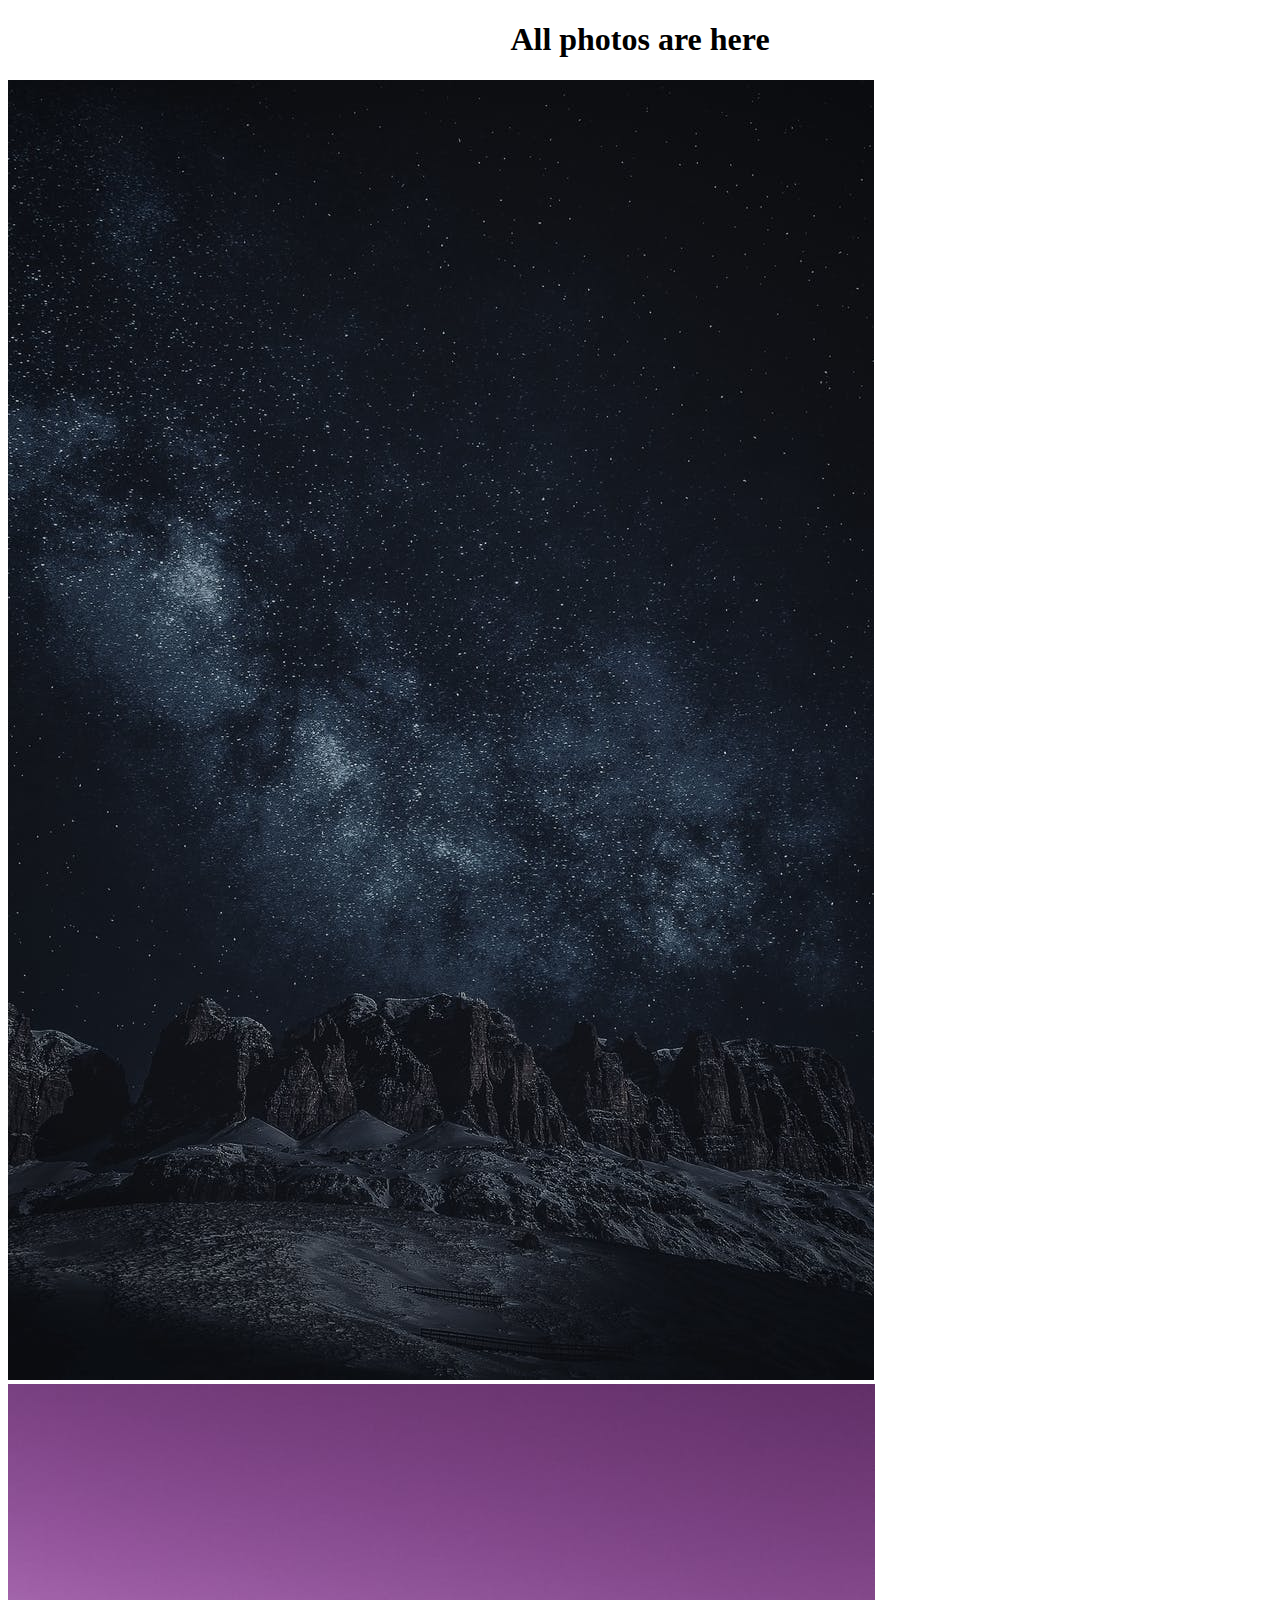
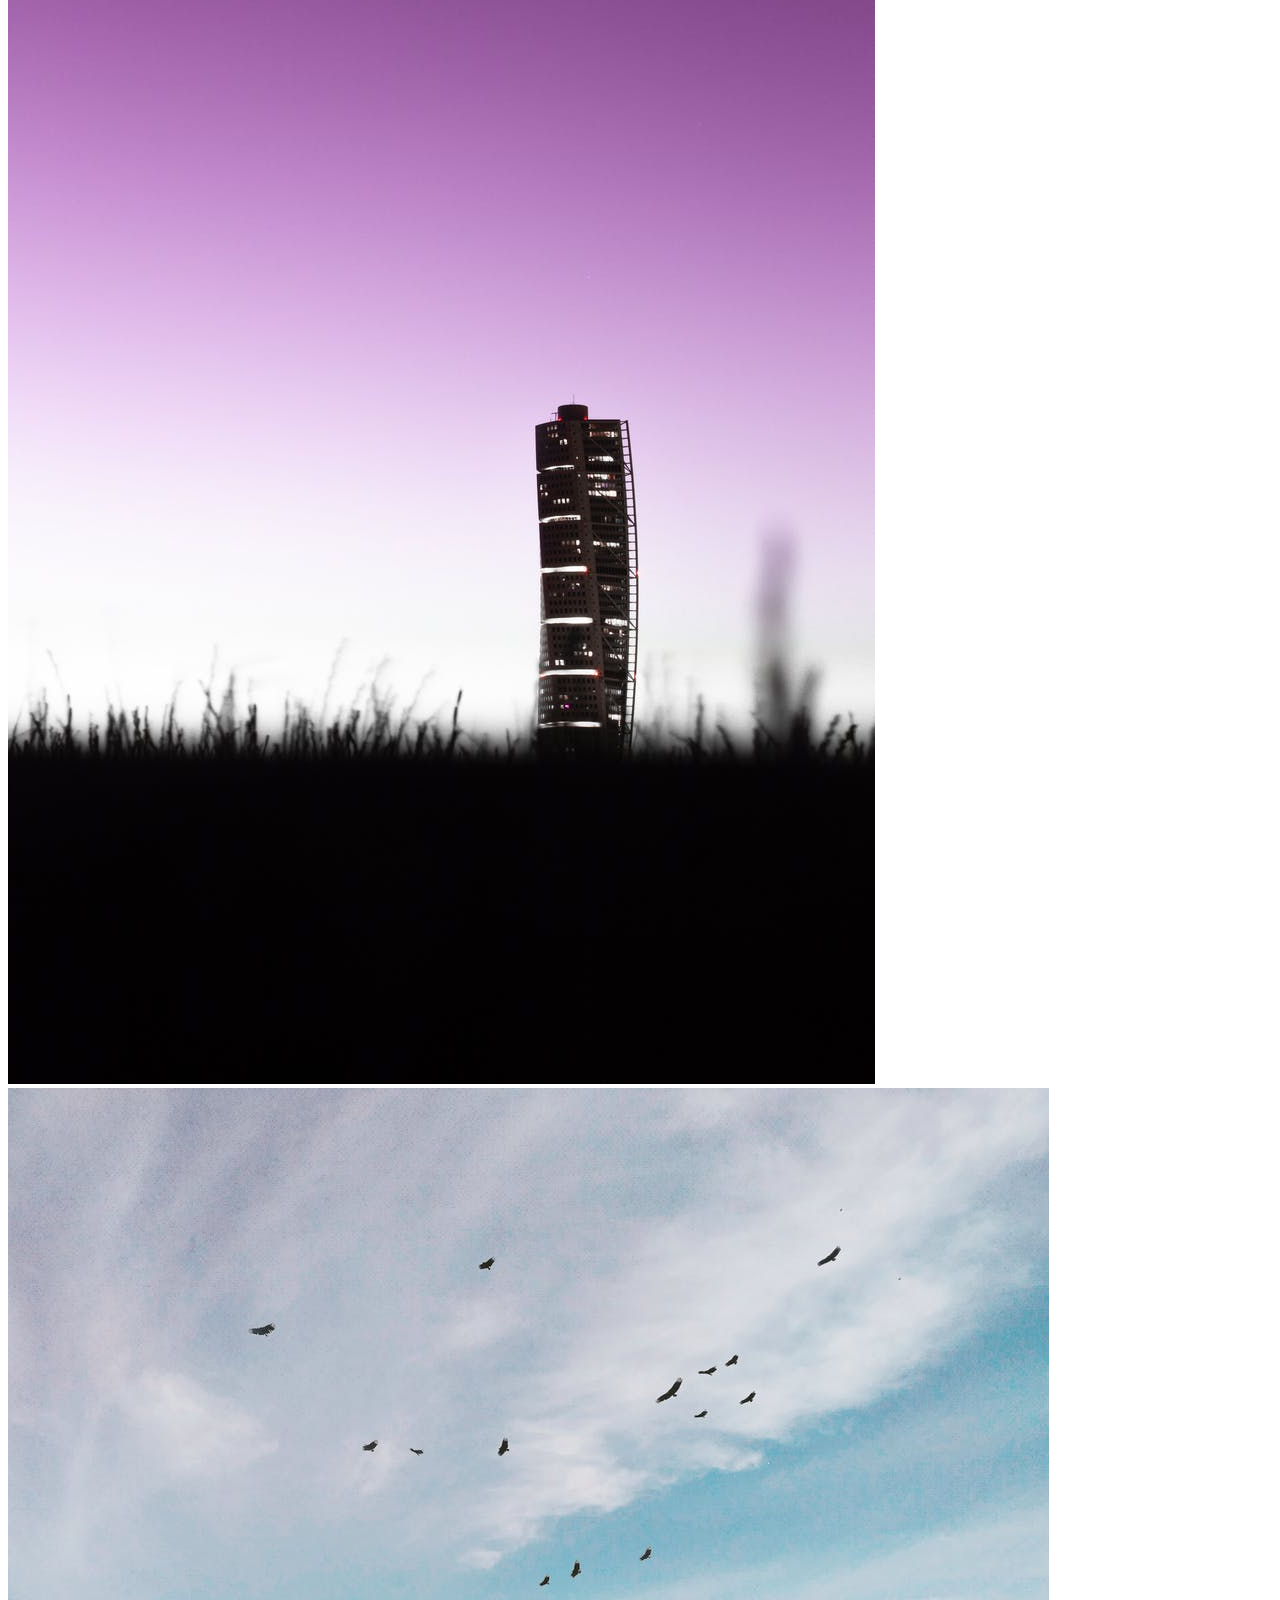
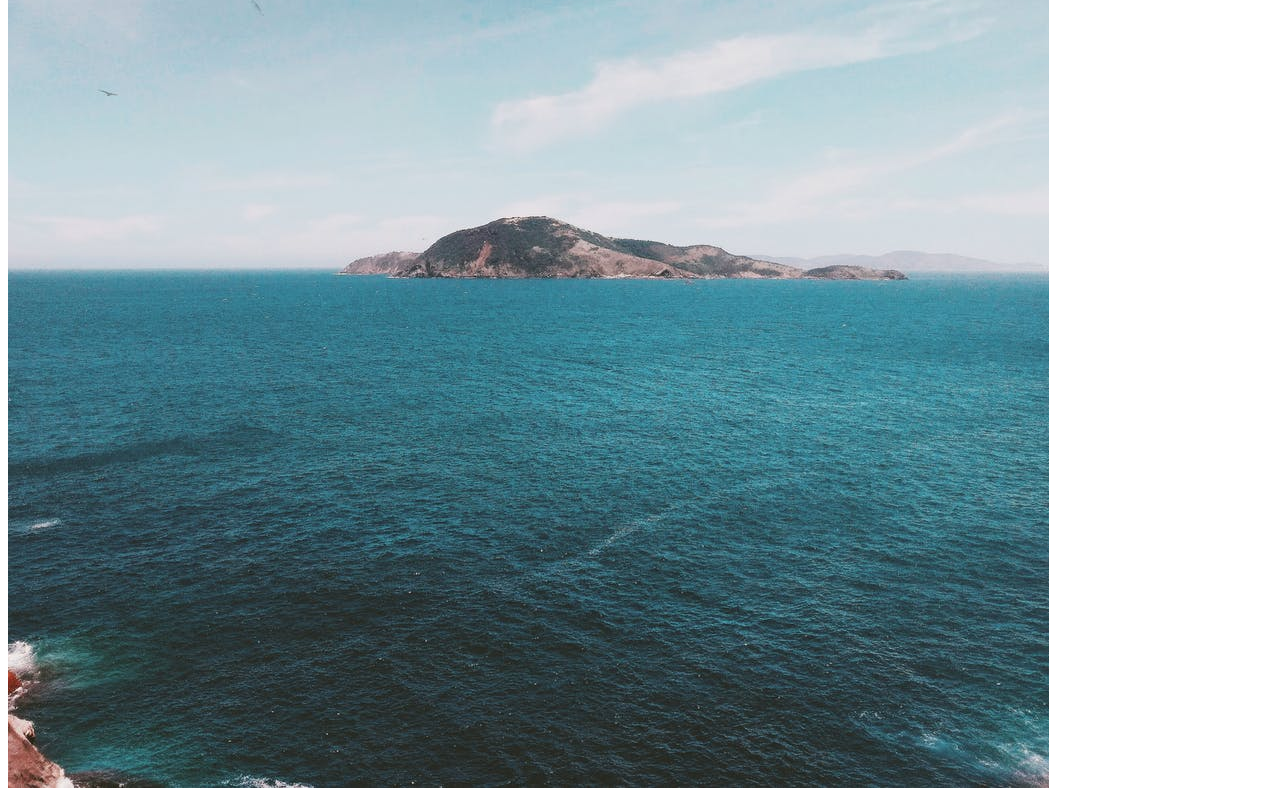
<file: gallery.html>
<!DOCTYPE html>
<html>
<head>
	<title>Gallery</title>
</head>
<body>
<center><h1>All photos are here</h2> </center>
	<img src="image/p2.jpeg">
	<img src="image/p3.jpg">
	<img src="image/p4.jpeg">
</body>
</html>
</file>
